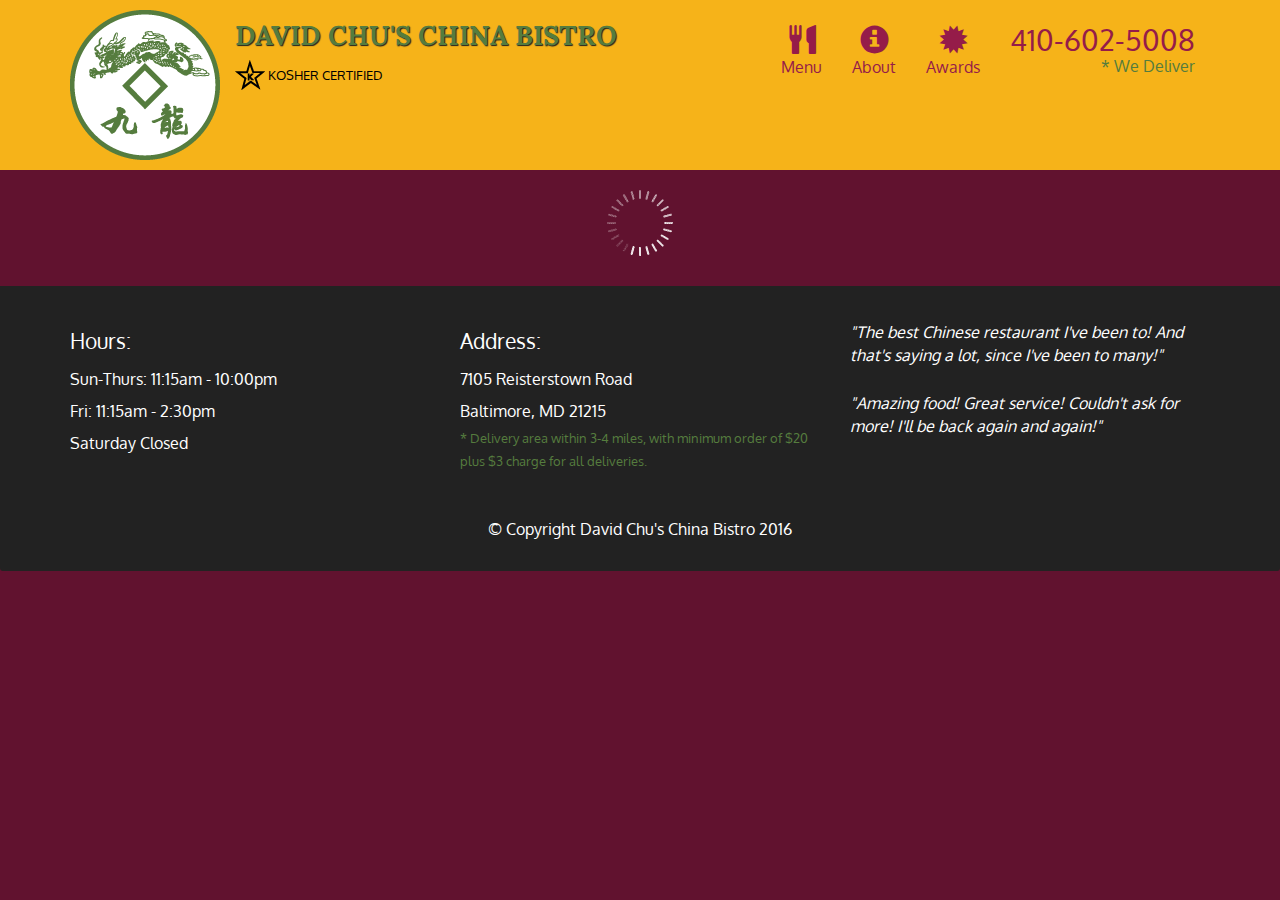
<file: index.html>
<!doctype html>
<html lang="en">
  <head>
    <meta charset="utf-8">
    <meta http-equiv="X-UA-Compatible" content="IE=edge">
    <meta name="viewport" content="width=device-width, initial-scale=1">
    <title>David Chu's China Bistro</title>
    <link rel="stylesheet" href="css/bootstrap.min.css">
    <link rel="stylesheet" href="css/styles.css">
    <link href='https://fonts.googleapis.com/css?family=Oxygen:400,300,700' rel='stylesheet' type='text/css'>
    <link href='https://fonts.googleapis.com/css?family=Lora' rel='stylesheet' type='text/css'>
  </head>
<body>
  <header>
    <nav id="header-nav" class="navbar navbar-default">
      <div class="container">
        <div class="navbar-header">
          <a href="index.html" class="pull-left visible-md visible-lg">
            <div id="logo-img" alt="Logo image"></div>
          </a>

          <div class="navbar-brand">
            <a href="index.html"><h1>David Chu's China Bistro</h1></a>
            <p>
              <img src="images/star-k-logo.png" alt="Kosher certification">
              <span>Kosher Certified</span>
            </p>
          </div>

          <button id="navbarToggle" type="button" class="navbar-toggle collapsed" data-toggle="collapse" data-target="#collapsable-nav" aria-expanded="false">
            <span class="sr-only">Toggle navigation</span>
            <span class="icon-bar"></span>
            <span class="icon-bar"></span>
            <span class="icon-bar"></span>
          </button>
        </div>
        
        <div id="collapsable-nav" class="collapse navbar-collapse">
           <ul id="nav-list" class="nav navbar-nav navbar-right">
            <li id="navHomeButton" class="visible-xs active">
              <a href="index.html">
                <span class="glyphicon glyphicon-home"></span> Home</a>
            </li>
            <li id="navMenuButton">
              <a href="#" onclick="$dc.loadMenuCategories();">
                <span class="glyphicon glyphicon-cutlery"></span><br class="hidden-xs"> Menu</a>
            </li>
            <li>
              <a href="#">
                <span class="glyphicon glyphicon-info-sign"></span><br class="hidden-xs"> About</a>
            </li>
            <li>
              <a href="#">
                <span class="glyphicon glyphicon-certificate"></span><br class="hidden-xs"> Awards</a>
            </li>
            <li id="phone" class="hidden-xs">
              <a href="tel:410-602-5008">
                <span>410-602-5008</span></a><div>* We Deliver</div>
            </li>
          </ul><!-- #nav-list -->
        </div><!-- .collapse .navbar-collapse -->
      </div><!-- .container -->
    </nav><!-- #header-nav -->
  </header>

  <div id="call-btn" class="visible-xs">
    <a class="btn" href="tel:410-602-5008">
    <span class="glyphicon glyphicon-earphone"></span>
    410-602-5008
    </a>
  </div>
  <div id="xs-deliver" class="text-center visible-xs">* We Deliver</div>

  <div id="main-content" class="container"></div>

  <footer class="panel-footer">
    <div class="container">
      <div class="row">
        <section id="hours" class="col-sm-4">
          <span>Hours:</span><br>
          Sun-Thurs: 11:15am - 10:00pm<br>
          Fri: 11:15am - 2:30pm<br>
          Saturday Closed
          <hr class="visible-xs">
        </section>
        <section id="address" class="col-sm-4">
          <span>Address:</span><br>
          7105 Reisterstown Road<br>
          Baltimore, MD 21215
          <p>* Delivery area within 3-4 miles, with minimum order of $20 plus $3 charge for all deliveries.</p>
          <hr class="visible-xs">
        </section>
        <section id="testimonials" class="col-sm-4">
          <p>"The best Chinese restaurant I've been to! And that's saying a lot, since I've been to many!"</p>
          <p>"Amazing food! Great service! Couldn't ask for more! I'll be back again and again!"</p>
        </section>
      </div>
      <div class="text-center">&copy; Copyright David Chu's China Bistro 2016</div>
    </div>
  </footer>

  <!-- jQuery (Bootstrap JS plugins depend on it) -->
  <script src="js/jquery-2.1.4.min.js"></script>
  <script src="js/bootstrap.min.js"></script>
  <script src="js/ajax-utils.js"></script>
  <script src="js/script.js"></script>
</body>
</html>
</file>
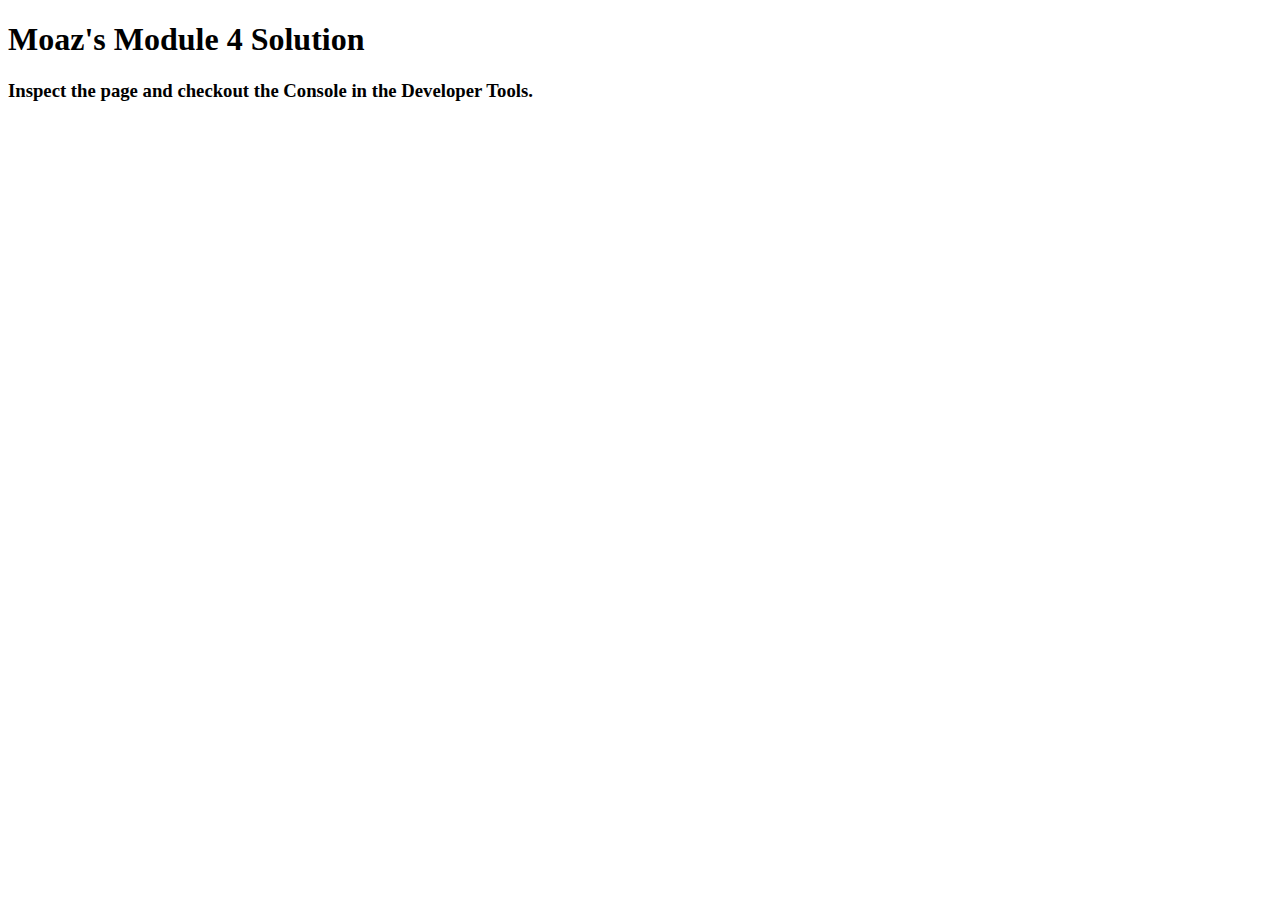
<file: module_4_sollution/index.html>
<!DOCTYPE html>
<html>
<head>
  <meta charset="utf-8">
  <title>Module 4 Solution Starter</title>
  <script src="SpeakHello.js"></script>
  <script src="SpeakGoodBye.js"></script>
  <script src="script.js"></script>
</head>
<body>
  <h1>Moaz's Module 4 Solution</h1>
  <h3>Inspect the page and checkout the Console in the Developer Tools.</h3>
  
</body>
</html>
</file>
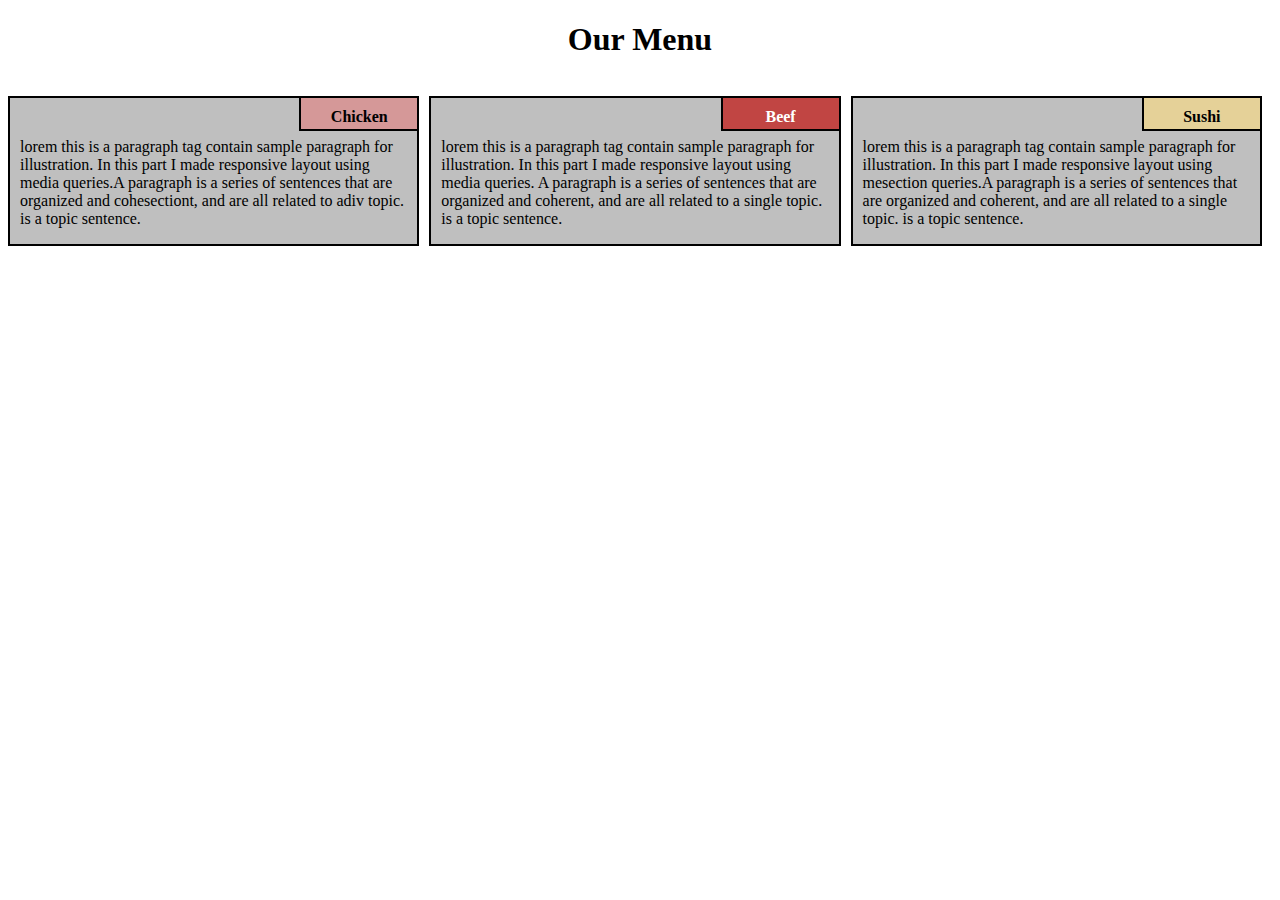
<file: module_2_sollution/responsive_website.html>
<!DOCTYPE html>
<html>
<head>
	<meta charset="utf-8">
	<meta name="viewport" content="width=device-width, initial-scale=1">
	<link rel="stylesheet" type="text/css" href="mycss.css">
	<title>Responsive layout</title>
	
 
</head>
<body>
<h1>Our Menu</h1>
<div class="row">

	<div class="col-lg-4 col-md-6 col-sm-12" id="container"><p>lorem this is a paragraph tag contain sample paragraph for illustration. In this part I made responsive layout using media queries.A paragraph is a series of sentences that are organized and cohesectiont, and are all related to adiv topic. is a topic sentence.</p>
		<p id="p1">Chicken</p>
	</div>

	<div class="col-lg-4 col-md-6 col-sm-12" id="container"><p>lorem this is a paragraph tag contain sample paragraph for illustration. In this part I made responsive layout using media queries. A paragraph is a series of sentences that are organized and coherent, and are all related to a single topic. is a topic sentence.</p>

  	<p id="p2">Beef</p></div>

	<div class="col-lg-4 col-md-12 col-sm-12" id="container"><p>lorem this is a paragraph tag contain sample paragraph for illustration. In this part I made responsive layout using mesection queries.A paragraph is a series of sentences that are organized and coherent, and are all related to a single topic. is a topic sentence.</p>
		 	<p  id="p3">Sushi</p>
	</div>

</div>
</body>
</html>
</file>
<file: css/styles.css>
body {
  font-size: 16px;
  color: #fff;
  background-color: #61122f;
  font-family: 'Oxygen', sans-serif;
}

/** HEADER **/
#header-nav {
  background-color: #f6b319;
  border-radius: 0;
  border: 0;
}

#logo-img {
  background: url('../images/restaurant-logo_large.png') no-repeat;
  width: 150px;
  height: 150px;
  margin: 10px 15px 10px 0;
}

.navbar-brand {
  padding-top: 25px;
}
.navbar-brand h1 { /* Restaurant name */
  font-family: 'Lora', serif;
  color: #557c3e;
  font-size: 1.5em;
  text-transform: uppercase;
  font-weight: bold;
  text-shadow: 1px 1px 1px #222;
  margin-top: 0;
  margin-bottom: 0;
  line-height: .75;
}
.navbar-brand a:hover, .navbar-brand a:focus {
  text-decoration: none;
}
.navbar-brand p { /* Kosher cert */
  color: #000;
  text-transform: uppercase;
  font-size: .7em;
  margin-top: 15px;
}
.navbar-brand p span { /* Star-K */
  vertical-align: middle;
}

#nav-list {
  margin-top: 10px;
}
#nav-list a {
  color: #951C49;
  text-align: center;
}
#nav-list a:hover {
  background: #E7E7E7;
}
#nav-list a span {
  font-size: 1.8em;
}

#phone {
  margin-top: 5px;
}
#phone a { /* Phone number */
  text-align: right;
  padding-bottom: 0;
}
#phone div { /* We Deliver */
  color: #557c3e;
  text-align: right;
  padding-right: 15px;
}

.navbar-header button.navbar-toggle, .navbar-header .icon-bar {
  border: 1px solid #61122f;
}
.navbar-header button.navbar-toggle {
  clear: both;
  margin-top: -30px;
}
/* END HEADER */

/* FOOTER */
.panel-footer {
  margin-top: 30px;
  padding-top: 35px;
  padding-bottom: 30px;
  background-color: #222;
  border-top: 0;
}
.panel-footer div.row {
  margin-bottom: 35px;
}
#hours, #address {
  line-height: 2;
}
#hours > span, #address > span {
  font-size: 1.3em;
}
#address p {
  color: #557c3e;
  font-size: .8em;
  line-height: 1.8;
}
#testimonials {
  font-style: italic;
}
#testimonials p:nth-child(2) {
  margin-top: 25px;
}
/* END FOOTER */



/* HOME PAGE */
.container .jumbotron {
  box-shadow: 0 0 50px #3F0C1F;
  border: 2px solid #3F0C1F;
}

#menu-tile, #specials-tile, #map-tile {
  height: 250px;
  width: 100%;
  margin-bottom: 15px;
  position: relative;
  border: 2px solid #3F0C1F;
  overflow: hidden;
}
#menu-tile:hover, #specials-tile:hover, #map-tile:hover {
  box-shadow: 0 1px 5px 1px #cccccc;
}
#menu-tile {
  background: url('../images/menu-tile.jpg') no-repeat;
  background-position: center;
}
#specials-tile {
  background: url('../images/specials-tile.jpg') no-repeat;
  background-position: center;
}
#menu-tile span, #specials-tile span, #map-tile span {
  position: absolute;
  bottom: 0;
  right: 0;
  width: 100%;
  text-align: center;
  font-size: 1.6em;
  text-transform: uppercase;
  background-color: #000;
  color: #fff;
  opacity: .8;
}
/* END HOME PAGE */

/* MENU CATEGORIES PAGE */
.category-tile { 
  position: relative;
  border: 2px solid #3F0C1F;
  overflow: hidden;
  width: 200px;
  height: 200px;
  margin: 0 auto 15px;
}
.category-tile span {
  position: absolute;
  bottom: 0;
  right: 0;
  width: 100%;
  text-align: center;
  font-size: 1.2em;
  text-transform: uppercase;
  background-color: #000;
  color: #fff;
  opacity: .8;
}
.category-tile:hover {
  box-shadow: 0 1px 5px 1px #cccccc;
}

#menu-categories-title + div {
  margin-bottom: 50px;
}
/* END MENU CATEGORIES PAGE */

/* SINGLE CATEGORY PAGE */
.menu-item-tile {
  margin-bottom: 25px;
}
.menu-item-tile hr {
  width: 80%;
}
.menu-item-tile .menu-item-price {
  font-size: 1.1em;
  text-align: right;
  margin-top: -15px;
  margin-right: -15px;
}
.menu-item-tile .menu-item-price span {
  font-size: .6em;
}
.menu-item-photo {
  position: relative;
  border: 2px solid #3F0C1F; 
  overflow: hidden;
  padding: 0;
  margin-right: -15px;
  margin-left: auto;
  margin-bottom: 20px;
  max-width: 250px;
}
.menu-item-photo div {
  position: absolute;
  bottom: 0;
  right: 0;
  width: 80px;
  background-color: #557c3e;
  text-align: center;
}
.menu-item-description {
  padding-right: 30px;
}
h3.menu-item-title {
  margin: 0 0 10px;
}
.menu-item-details {
  font-size: .9em;
  font-style: italic;
}
/* END SINGLE CATEGORY PAGE */


/********** Large devices only **********/
@media (min-width: 1200px) {
  .container .jumbotron {
    background: url('../images/jumbotron_1200.jpg') no-repeat;
    height: 675px;
  }
}

/********** Medium devices only **********/
@media (min-width: 992px) and (max-width: 1199px) {
  /* Header */
  #logo-img {
    background: url('../images/restaurant-logo_medium.png') no-repeat;
    width: 100px;
    height: 100px;
    margin: 5px 5px 5px 0;
  }
  /* End Header */

  /* Home Page */
  .container .jumbotron {
    background: url('../images/jumbotron_992.jpg') no-repeat;
    height: 558px;
  }
  /* End Home Page */
}

/********** Small devices only **********/
@media (min-width: 768px) and (max-width: 991px) {
  /* Home Page */
  .container .jumbotron {
    background: url('../images/jumbotron_768.jpg') no-repeat;
    height: 432px;
  }
  /* End Home Page */
}

/********** Extra small devices only **********/
@media (max-width: 767px) {
  /* Header */
  .navbar-brand {
    padding-top: 10px;
    height: 80px;
  }
  .navbar-brand h1 { /* Restaurant name */
    padding-top: 10px;
    font-size: 5vw; /* 1vw = 1% of viewport width */
  }
  .navbar-brand p { /* Kosher cert */
    font-size: .6em;
    margin-top: 12px;
  }
  .navbar-brand p img { /* Star-K */
    height: 20px;
  }

  #collapsable-nav a { /* Collapsed nav menu text */
    font-size: 1.2em;
  }
  #collapsable-nav a span { /* Collapsed nav menu glyph */
    font-size: 1em;
    margin-right: 5px;
  }

  #call-btn > a {
    font-size: 1.5em;
    display: block;
    margin: 0 20px;
    padding: 10px;
    border: 2px solid #fff;
    background-color: #f6b319;
    color: #951c49;
  }
  #xs-deliver {
    margin-top: 5px;
    font-size: .7em;
    letter-spacing: .1em;
    text-transform: uppercase;
  }
  /* End Header */

  /* Footer */
  .panel-footer section {
    margin-bottom: 30px;
    text-align: center;
  }
  .panel-footer section:nth-child(3) {
    margin-bottom: 0; /* margin already exists on the whole row */
  }
  .panel-footer section hr {
    width: 50%;
  }
  /* End Footer */

  /* Home Page */
  .container .jumbotron {
    margin-top: 30px;
    padding: 0;
  }
  #menu-tile, #specials-tile {
    width: 360px;
    margin: 0 auto 15px;
  }

  .menu-item-photo {
    margin-right: auto;
  }
  .menu-item-tile .menu-item-price {
    text-align: center;
  }
  .menu-item-description {
    text-align: center;;
  }
}


/********** Super extra small devices Only :-) (e.g., iPhone 4) **********/
@media (max-width: 479px) {
  /* Header */
  .navbar-brand h1 { /* Restaurant name */
    padding-top: 5px;
    font-size: 6vw;
  }
  /* End Header */
  
  /* Home page */
  #menu-tile, #specials-tile {
    width: 280px;
    margin: 0 auto 15px;
  }

  .col-xxs-12 {
    position: relative;
    min-height: 1px;
    padding-right: 15px;
    padding-left: 15px;
    float: left;
    width: 100%;
  }
}
</file>
<file: module_2_sollution/mycss.css>
/*********Base Styles************/
	*{ 
    box-sizing: border-box;	
  }	
		h1{
			text-align: center;
     font-family: cursive;
		}
		
p{
		border: 2px solid black;
		background-color:#bfbfbf;
		height: 150px;
		margin-right:10px;
		padding: 40px 10px 5px 10px;
  	overflow: hidden;
	}	

#container{
	position:relative;
}

#p1 {
  background-color: #D59898;
  position: absolute;
  top: 0;
  right: 0;
  font-weight: bold;
  height: 35px;
  width: 120px;
  padding: 10px;
  text-align: center;
  font-family: cursive;

}
#p2 {
  background-color:#C14543 ;
  color: white;
  position: absolute;
  top: 0;
  right: 0;
  font-weight: bold;
  height: 35px;
  width: 120px;
  padding: 10px;
  text-align: center;
  font-family:cursive;

}
#p3 {
 background-color: #E5D198;
  position: absolute;
  top: 0;
  right: 0;
  font-weight: bold;
  height: 35px;
  width: 120px;
  padding: 10px;
  text-align: center;
  font-family:cursive;

}

	.row{
		width: 100%;
	}

	
/********** Large devices only **********/
@media (min-width: 992px) {
  .col-lg-1, .col-lg-2, .col-lg-3, .col-lg-4, .col-lg-5, .col-lg-6, .col-lg-7, .col-lg-8, .col-lg-9, .col-lg-10, .col-lg-11, .col-lg-12 {
    float: left;
  }
  .col-lg-1 {
    width: 8.33%;
  }
  .col-lg-2 {
    width: 16.66%;
  }
  .col-lg-3 {
    width: 25%;
  }
  .col-lg-4 {
    width: 33.33%;
  
  }
  .col-lg-5 {
    width: 41.66%;
  }
  .col-lg-6 {
    width: 50%;
  }
  .col-lg-7 {
    width: 58.33%;
  }
  .col-lg-8 {
    width: 66.66%;
  }
  .col-lg-9 {
    width: 74.99%;
  }
  .col-lg-10 {
    width: 83.33%;
  }
  .col-lg-11 {
    width: 91.66%;
  }
  .col-lg-12 {
    width: 100%;
  }

  
}

/********** Medium devices only **********/
@media (min-width: 768px) and (max-width: 991px) {
  .col-md-1, .col-md-2, .col-md-3, .col-md-4, .col-md-5, .col-md-6, .col-md-7, .col-md-8, .col-md-9, .col-md-10, .col-md-11, .col-md-12 {
    float: left;
   
  }
  .col-md-1 {
    width: 8.33%;
  }
  .col-md-2 {
    width: 16.66%;
  }
  .col-md-3 {
    width: 25%;
  }
  .col-md-4 {
    width: 33.33%;
  }
  .col-md-5 {
    width: 41.66%;
  }
  .col-md-6 {
    width: 50%;
  }
  .col-md-7 {
    width: 58.33%;
  }
  .col-md-8 {
    width: 66.66%;
  }
  .col-md-9 {
    width: 74.99%;
  }
  .col-md-10 {
    width: 83.33%;
  }
  .col-md-11 {
    width: 91.66%;
  }
  .col-md-12 {
    width: 100%;
  }
}

/********** Mobile only **********/
@media (max-width: 767px) {
  .col-sm-1, .col-sm-2, .col-sm-3, .col-sm-4, .col-sm-5, .col-sm-6, .col-sm-7, .col-sm-8, .col-sm-9, .col-sm-10, .col-sm-11, .col-sm-12 {
    float: left;
  }
  .col-sm-1 {
    width: 8.33%;
  }
  .col-sm-2 {
    width: 16.66%;
  }
  .col-sm-3 {
    width: 25%;
  }
  .col-sm-4 {
    width: 33.33%;
  
  }
  .col-sm-5 {
    width: 41.66%;
  }
  .col-sm-6 {
    width: 50%;
  }
  .col-sm-7 {
    width: 58.33%;
  }
  .col-sm-8 {
    width: 66.66%;
  }
  .col-sm-9 {
    width: 74.99%;
  }
  .col-sm-10 {
    width: 83.33%;
  }
  .col-sm-11 {
    width: 91.66%;
  }
  .col-sm-12 {
    width: 100%;
  }

  
}
</file>
